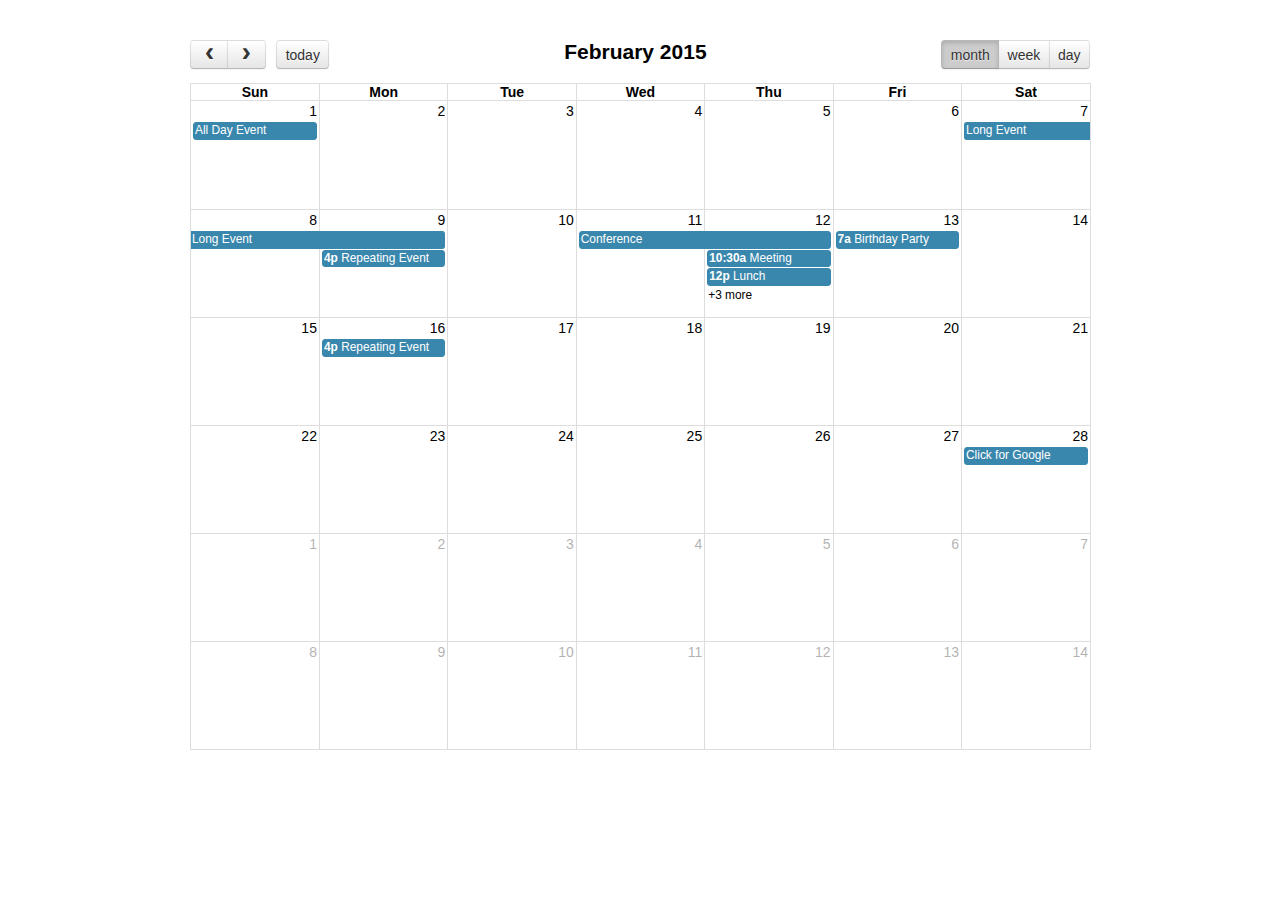
<file: static/lib/fullcalendar/demos/agenda-views.html>
<!DOCTYPE html>
<html>
<head>
<meta charset='utf-8' />
<link href='../fullcalendar.css' rel='stylesheet' />
<link href='../fullcalendar.print.css' rel='stylesheet' media='print' />
<script src='../lib/moment.min.js'></script>
<script src='../lib/jquery.min.js'></script>
<script src='../fullcalendar.min.js'></script>
<script>

	$(document).ready(function() {
		
		$('#calendar').fullCalendar({
			header: {
				left: 'prev,next today',
				center: 'title',
				right: 'month,agendaWeek,agendaDay'
			},
			defaultDate: '2015-02-12',
			editable: true,
			eventLimit: true, // allow "more" link when too many events
			events: [
				{
					title: 'All Day Event',
					start: '2015-02-01'
				},
				{
					title: 'Long Event',
					start: '2015-02-07',
					end: '2015-02-10'
				},
				{
					id: 999,
					title: 'Repeating Event',
					start: '2015-02-09T16:00:00'
				},
				{
					id: 999,
					title: 'Repeating Event',
					start: '2015-02-16T16:00:00'
				},
				{
					title: 'Conference',
					start: '2015-02-11',
					end: '2015-02-13'
				},
				{
					title: 'Meeting',
					start: '2015-02-12T10:30:00',
					end: '2015-02-12T12:30:00'
				},
				{
					title: 'Lunch',
					start: '2015-02-12T12:00:00'
				},
				{
					title: 'Meeting',
					start: '2015-02-12T14:30:00'
				},
				{
					title: 'Happy Hour',
					start: '2015-02-12T17:30:00'
				},
				{
					title: 'Dinner',
					start: '2015-02-12T20:00:00'
				},
				{
					title: 'Birthday Party',
					start: '2015-02-13T07:00:00'
				},
				{
					title: 'Click for Google',
					url: 'http://google.com/',
					start: '2015-02-28'
				}
			]
		});
		
	});

</script>
<style>

	body {
		margin: 40px 10px;
		padding: 0;
		font-family: "Lucida Grande",Helvetica,Arial,Verdana,sans-serif;
		font-size: 14px;
	}

	#calendar {
		max-width: 900px;
		margin: 0 auto;
	}

</style>
</head>
<body>

	<div id='calendar'></div>

</body>
</html>
</file>
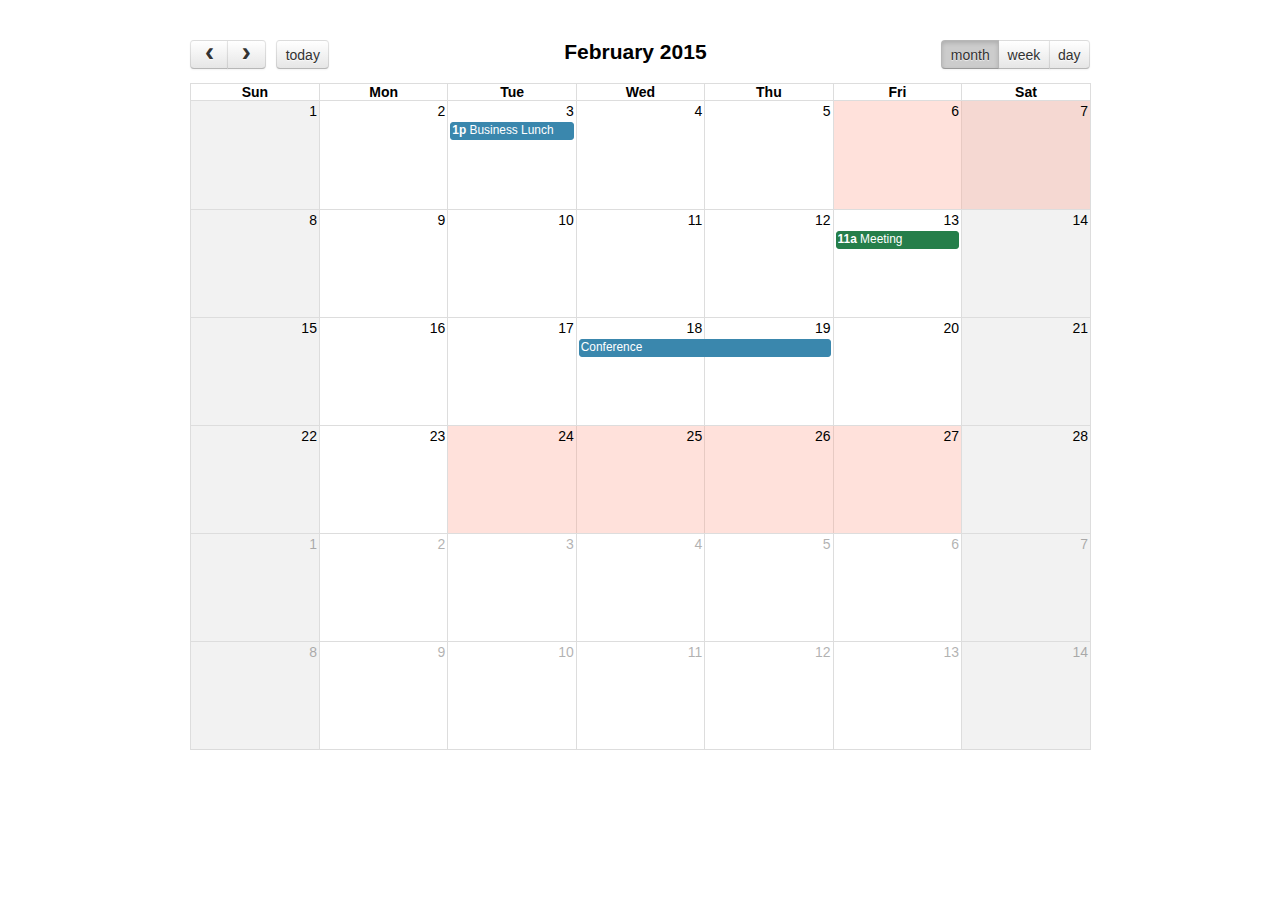
<file: static/lib/fullcalendar/demos/background-events.html>
<!DOCTYPE html>
<html>
<head>
<meta charset='utf-8' />
<link href='../fullcalendar.css' rel='stylesheet' />
<link href='../fullcalendar.print.css' rel='stylesheet' media='print' />
<script src='../lib/moment.min.js'></script>
<script src='../lib/jquery.min.js'></script>
<script src='../fullcalendar.min.js'></script>
<script>

	$(document).ready(function() {

		$('#calendar').fullCalendar({
			header: {
				left: 'prev,next today',
				center: 'title',
				right: 'month,agendaWeek,agendaDay'
			},
			defaultDate: '2015-02-12',
			businessHours: true, // display business hours
			editable: true,
			events: [
				{
					title: 'Business Lunch',
					start: '2015-02-03T13:00:00',
					constraint: 'businessHours'
				},
				{
					title: 'Meeting',
					start: '2015-02-13T11:00:00',
					constraint: 'availableForMeeting', // defined below
					color: '#257e4a'
				},
				{
					title: 'Conference',
					start: '2015-02-18',
					end: '2015-02-20'
				},
				{
					title: 'Party',
					start: '2015-02-29T20:00:00'
				},

				// areas where "Meeting" must be dropped
				{
					id: 'availableForMeeting',
					start: '2015-02-11T10:00:00',
					end: '2015-02-11T16:00:00',
					rendering: 'background'
				},
				{
					id: 'availableForMeeting',
					start: '2015-02-13T10:00:00',
					end: '2015-02-13T16:00:00',
					rendering: 'background'
				},

				// red areas where no events can be dropped
				{
					start: '2015-02-24',
					end: '2015-02-28',
					overlap: false,
					rendering: 'background',
					color: '#ff9f89'
				},
				{
					start: '2015-02-06',
					end: '2015-02-08',
					overlap: false,
					rendering: 'background',
					color: '#ff9f89'
				}
			]
		});
		
	});

</script>
<style>

	body {
		margin: 40px 10px;
		padding: 0;
		font-family: "Lucida Grande",Helvetica,Arial,Verdana,sans-serif;
		font-size: 14px;
	}

	#calendar {
		max-width: 900px;
		margin: 0 auto;
	}

</style>
</head>
<body>

	<div id='calendar'></div>

</body>
</html>
</file>
<file: static/lib/fullcalendar/fullcalendar.css>
/*!
 * FullCalendar v2.4.0 Stylesheet
 * Docs & License: http://fullcalendar.io/
 * (c) 2015 Adam Shaw
 */


.fc {
	direction: ltr;
	text-align: left;
}

.fc-rtl {
	text-align: right;
}

body .fc { /* extra precedence to overcome jqui */
	font-size: 1em;
}


/* Colors
--------------------------------------------------------------------------------------------------*/

.fc-unthemed th,
.fc-unthemed td,
.fc-unthemed thead,
.fc-unthemed tbody,
.fc-unthemed .fc-divider,
.fc-unthemed .fc-row,
.fc-unthemed .fc-popover {
	border-color: #ddd;
}

.fc-unthemed .fc-popover {
	background-color: #fff;
}

.fc-unthemed .fc-divider,
.fc-unthemed .fc-popover .fc-header {
	background: #eee;
}

.fc-unthemed .fc-popover .fc-header .fc-close {
	color: #666;
}

.fc-unthemed .fc-today {
	background: #fcf8e3;
}

.fc-highlight { /* when user is selecting cells */
	background: #bce8f1;
	opacity: .3;
	filter: alpha(opacity=30); /* for IE */
}

.fc-bgevent { /* default look for background events */
	background: rgb(143, 223, 130);
	opacity: .3;
	filter: alpha(opacity=30); /* for IE */
}

.fc-nonbusiness { /* default look for non-business-hours areas */
	/* will inherit .fc-bgevent's styles */
	background: #d7d7d7;
}


/* Icons (inline elements with styled text that mock arrow icons)
--------------------------------------------------------------------------------------------------*/

.fc-icon {
	display: inline-block;
	width: 1em;
	height: 1em;
	line-height: 1em;
	font-size: 1em;
	text-align: center;
	overflow: hidden;
	font-family: "Courier New", Courier, monospace;

	/* don't allow browser text-selection */
	-webkit-touch-callout: none;
	-webkit-user-select: none;
	-khtml-user-select: none;
	-moz-user-select: none;
	-ms-user-select: none;
	user-select: none;
	}

/*
Acceptable font-family overrides for individual icons:
	"Arial", sans-serif
	"Times New Roman", serif

NOTE: use percentage font sizes or else old IE chokes
*/

.fc-icon:after {
	position: relative;
	margin: 0 -1em; /* ensures character will be centered, regardless of width */
}

.fc-icon-left-single-arrow:after {
	content: "\02039";
	font-weight: bold;
	font-size: 200%;
	top: -7%;
	left: 3%;
}

.fc-icon-right-single-arrow:after {
	content: "\0203A";
	font-weight: bold;
	font-size: 200%;
	top: -7%;
	left: -3%;
}

.fc-icon-left-double-arrow:after {
	content: "\000AB";
	font-size: 160%;
	top: -7%;
}

.fc-icon-right-double-arrow:after {
	content: "\000BB";
	font-size: 160%;
	top: -7%;
}

.fc-icon-left-triangle:after {
	content: "\25C4";
	font-size: 125%;
	top: 3%;
	left: -2%;
}

.fc-icon-right-triangle:after {
	content: "\25BA";
	font-size: 125%;
	top: 3%;
	left: 2%;
}

.fc-icon-down-triangle:after {
	content: "\25BC";
	font-size: 125%;
	top: 2%;
}

.fc-icon-x:after {
	content: "\000D7";
	font-size: 200%;
	top: 6%;
}


/* Buttons (styled <button> tags, normalized to work cross-browser)
--------------------------------------------------------------------------------------------------*/

.fc button {
	/* force height to include the border and padding */
	-moz-box-sizing: border-box;
	-webkit-box-sizing: border-box;
	box-sizing: border-box;

	/* dimensions */
	margin: 0;
	height: 2.1em;
	padding: 0 .6em;

	/* text & cursor */
	font-size: 1em; /* normalize */
	white-space: nowrap;
	cursor: pointer;
}

/* Firefox has an annoying inner border */
.fc button::-moz-focus-inner { margin: 0; padding: 0; }
	
.fc-state-default { /* non-theme */
	border: 1px solid;
}

.fc-state-default.fc-corner-left { /* non-theme */
	border-top-left-radius: 4px;
	border-bottom-left-radius: 4px;
}

.fc-state-default.fc-corner-right { /* non-theme */
	border-top-right-radius: 4px;
	border-bottom-right-radius: 4px;
}

/* icons in buttons */

.fc button .fc-icon { /* non-theme */
	position: relative;
	top: -0.05em; /* seems to be a good adjustment across browsers */
	margin: 0 .2em;
	vertical-align: middle;
}
	
/*
  button states
  borrowed from twitter bootstrap (http://twitter.github.com/bootstrap/)
*/

.fc-state-default {
	background-color: #f5f5f5;
	background-image: -moz-linear-gradient(top, #ffffff, #e6e6e6);
	background-image: -webkit-gradient(linear, 0 0, 0 100%, from(#ffffff), to(#e6e6e6));
	background-image: -webkit-linear-gradient(top, #ffffff, #e6e6e6);
	background-image: -o-linear-gradient(top, #ffffff, #e6e6e6);
	background-image: linear-gradient(to bottom, #ffffff, #e6e6e6);
	background-repeat: repeat-x;
	border-color: #e6e6e6 #e6e6e6 #bfbfbf;
	border-color: rgba(0, 0, 0, 0.1) rgba(0, 0, 0, 0.1) rgba(0, 0, 0, 0.25);
	color: #333;
	text-shadow: 0 1px 1px rgba(255, 255, 255, 0.75);
	box-shadow: inset 0 1px 0 rgba(255, 255, 255, 0.2), 0 1px 2px rgba(0, 0, 0, 0.05);
}

.fc-state-hover,
.fc-state-down,
.fc-state-active,
.fc-state-disabled {
	color: #333333;
	background-color: #e6e6e6;
}

.fc-state-hover {
	color: #333333;
	text-decoration: none;
	background-position: 0 -15px;
	-webkit-transition: background-position 0.1s linear;
	   -moz-transition: background-position 0.1s linear;
	     -o-transition: background-position 0.1s linear;
	        transition: background-position 0.1s linear;
}

.fc-state-down,
.fc-state-active {
	background-color: #cccccc;
	background-image: none;
	box-shadow: inset 0 2px 4px rgba(0, 0, 0, 0.15), 0 1px 2px rgba(0, 0, 0, 0.05);
}

.fc-state-disabled {
	cursor: default;
	background-image: none;
	opacity: 0.65;
	filter: alpha(opacity=65);
	box-shadow: none;
}


/* Buttons Groups
--------------------------------------------------------------------------------------------------*/

.fc-button-group {
	display: inline-block;
}

/*
every button that is not first in a button group should scootch over one pixel and cover the
previous button's border...
*/

.fc .fc-button-group > * { /* extra precedence b/c buttons have margin set to zero */
	float: left;
	margin: 0 0 0 -1px;
}

.fc .fc-button-group > :first-child { /* same */
	margin-left: 0;
}


/* Popover
--------------------------------------------------------------------------------------------------*/

.fc-popover {
	position: absolute;
	box-shadow: 0 2px 6px rgba(0,0,0,.15);
}

.fc-popover .fc-header { /* TODO: be more consistent with fc-head/fc-body */
	padding: 2px 4px;
}

.fc-popover .fc-header .fc-title {
	margin: 0 2px;
}

.fc-popover .fc-header .fc-close {
	cursor: pointer;
}

.fc-ltr .fc-popover .fc-header .fc-title,
.fc-rtl .fc-popover .fc-header .fc-close {
	float: left;
}

.fc-rtl .fc-popover .fc-header .fc-title,
.fc-ltr .fc-popover .fc-header .fc-close {
	float: right;
}

/* unthemed */

.fc-unthemed .fc-popover {
	border-width: 1px;
	border-style: solid;
}

.fc-unthemed .fc-popover .fc-header .fc-close {
	font-size: .9em;
	margin-top: 2px;
}

/* jqui themed */

.fc-popover > .ui-widget-header + .ui-widget-content {
	border-top: 0; /* where they meet, let the header have the border */
}


/* Misc Reusable Components
--------------------------------------------------------------------------------------------------*/

.fc-divider {
	border-style: solid;
	border-width: 1px;
}

hr.fc-divider {
	height: 0;
	margin: 0;
	padding: 0 0 2px; /* height is unreliable across browsers, so use padding */
	border-width: 1px 0;
}

.fc-clear {
	clear: both;
}

.fc-bg,
.fc-bgevent-skeleton,
.fc-highlight-skeleton,
.fc-helper-skeleton {
	/* these element should always cling to top-left/right corners */
	position: absolute;
	top: 0;
	left: 0;
	right: 0;
}

.fc-bg {
	bottom: 0; /* strech bg to bottom edge */
}

.fc-bg table {
	height: 100%; /* strech bg to bottom edge */
}


/* Tables
--------------------------------------------------------------------------------------------------*/

.fc table {
	width: 100%;
	table-layout: fixed;
	border-collapse: collapse;
	border-spacing: 0;
	font-size: 1em; /* normalize cross-browser */
}

.fc th {
	text-align: center;
}

.fc th,
.fc td {
	border-style: solid;
	border-width: 1px;
	padding: 0;
	vertical-align: top;
}

.fc td.fc-today {
	border-style: double; /* overcome neighboring borders */
}


/* Fake Table Rows
--------------------------------------------------------------------------------------------------*/

.fc .fc-row { /* extra precedence to overcome themes w/ .ui-widget-content forcing a 1px border */
	/* no visible border by default. but make available if need be (scrollbar width compensation) */
	border-style: solid;
	border-width: 0;
}

.fc-row table {
	/* don't put left/right border on anything within a fake row.
	   the outer tbody will worry about this */
	border-left: 0 hidden transparent;
	border-right: 0 hidden transparent;

	/* no bottom borders on rows */
	border-bottom: 0 hidden transparent; 
}

.fc-row:first-child table {
	border-top: 0 hidden transparent; /* no top border on first row */
}


/* Day Row (used within the header and the DayGrid)
--------------------------------------------------------------------------------------------------*/

.fc-row {
	position: relative;
}

.fc-row .fc-bg {
	z-index: 1;
}

/* highlighting cells & background event skeleton */

.fc-row .fc-bgevent-skeleton,
.fc-row .fc-highlight-skeleton {
	bottom: 0; /* stretch skeleton to bottom of row */
}

.fc-row .fc-bgevent-skeleton table,
.fc-row .fc-highlight-skeleton table {
	height: 100%; /* stretch skeleton to bottom of row */
}

.fc-row .fc-highlight-skeleton td,
.fc-row .fc-bgevent-skeleton td {
	border-color: transparent;
}

.fc-row .fc-bgevent-skeleton {
	z-index: 2;

}

.fc-row .fc-highlight-skeleton {
	z-index: 3;
}

/*
row content (which contains day/week numbers and events) as well as "helper" (which contains
temporary rendered events).
*/

.fc-row .fc-content-skeleton {
	position: relative;
	z-index: 4;
	padding-bottom: 2px; /* matches the space above the events */
}

.fc-row .fc-helper-skeleton {
	z-index: 5;
}

.fc-row .fc-content-skeleton td,
.fc-row .fc-helper-skeleton td {
	/* see-through to the background below */
	background: none; /* in case <td>s are globally styled */
	border-color: transparent;

	/* don't put a border between events and/or the day number */
	border-bottom: 0;
}

.fc-row .fc-content-skeleton tbody td, /* cells with events inside (so NOT the day number cell) */
.fc-row .fc-helper-skeleton tbody td {
	/* don't put a border between event cells */
	border-top: 0;
}


/* Scrolling Container
--------------------------------------------------------------------------------------------------*/

.fc-scroller { /* this class goes on elements for guaranteed vertical scrollbars */
	overflow-y: scroll;
	overflow-x: hidden;
}

.fc-scroller > * { /* we expect an immediate inner element */
	position: relative; /* re-scope all positions */
	width: 100%; /* hack to force re-sizing this inner element when scrollbars appear/disappear */
	overflow: hidden; /* don't let negative margins or absolute positioning create further scroll */
}


/* Global Event Styles
--------------------------------------------------------------------------------------------------*/

.fc-event {
	position: relative; /* for resize handle and other inner positioning */
	display: block; /* make the <a> tag block */
	font-size: .85em;
	line-height: 1.3;
	border-radius: 3px;
	border: 1px solid #3a87ad; /* default BORDER color */
	background-color: #3a87ad; /* default BACKGROUND color */
	font-weight: normal; /* undo jqui's ui-widget-header bold */
}

/* overpower some of bootstrap's and jqui's styles on <a> tags */
.fc-event,
.fc-event:hover,
.ui-widget .fc-event {
	color: #fff; /* default TEXT color */
	text-decoration: none; /* if <a> has an href */
}

.fc-event[href],
.fc-event.fc-draggable {
	cursor: pointer; /* give events with links and draggable events a hand mouse pointer */
}

.fc-not-allowed, /* causes a "warning" cursor. applied on body */
.fc-not-allowed .fc-event { /* to override an event's custom cursor */
	cursor: not-allowed;
}

.fc-event .fc-bg { /* the generic .fc-bg already does position */
	z-index: 1;
	background: #fff;
	opacity: .25;
	filter: alpha(opacity=25); /* for IE */
}

.fc-event .fc-content {
	position: relative;
	z-index: 2;
}

.fc-event .fc-resizer {
	position: absolute;
	z-index: 3;
}


/* Horizontal Events
--------------------------------------------------------------------------------------------------*/

/* events that are continuing to/from another week. kill rounded corners and butt up against edge */

.fc-ltr .fc-h-event.fc-not-start,
.fc-rtl .fc-h-event.fc-not-end {
	margin-left: 0;
	border-left-width: 0;
	padding-left: 1px; /* replace the border with padding */
	border-top-left-radius: 0;
	border-bottom-left-radius: 0;
}

.fc-ltr .fc-h-event.fc-not-end,
.fc-rtl .fc-h-event.fc-not-start {
	margin-right: 0;
	border-right-width: 0;
	padding-right: 1px; /* replace the border with padding */
	border-top-right-radius: 0;
	border-bottom-right-radius: 0;
}

/* resizer */

.fc-h-event .fc-resizer { /* positioned it to overcome the event's borders */
	top: -1px;
	bottom: -1px;
	left: -1px;
	right: -1px;
	width: 5px;
}

/* left resizer  */
.fc-ltr .fc-h-event .fc-start-resizer,
.fc-ltr .fc-h-event .fc-start-resizer:before,
.fc-ltr .fc-h-event .fc-start-resizer:after,
.fc-rtl .fc-h-event .fc-end-resizer,
.fc-rtl .fc-h-event .fc-end-resizer:before,
.fc-rtl .fc-h-event .fc-end-resizer:after {
	right: auto; /* ignore the right and only use the left */
	cursor: w-resize;
}

/* right resizer */
.fc-ltr .fc-h-event .fc-end-resizer,
.fc-ltr .fc-h-event .fc-end-resizer:before,
.fc-ltr .fc-h-event .fc-end-resizer:after,
.fc-rtl .fc-h-event .fc-start-resizer,
.fc-rtl .fc-h-event .fc-start-resizer:before,
.fc-rtl .fc-h-event .fc-start-resizer:after {
	left: auto; /* ignore the left and only use the right */
	cursor: e-resize;
}


/* DayGrid events
----------------------------------------------------------------------------------------------------
We use the full "fc-day-grid-event" class instead of using descendants because the event won't
be a descendant of the grid when it is being dragged.
*/

.fc-day-grid-event {
	margin: 1px 2px 0; /* spacing between events and edges */
	padding: 0 1px;
}


.fc-day-grid-event .fc-content { /* force events to be one-line tall */
	white-space: nowrap;
	overflow: hidden;
}

.fc-day-grid-event .fc-time {
	font-weight: bold;
}

.fc-day-grid-event .fc-resizer { /* enlarge the default hit area */
	left: -3px;
	right: -3px;
	width: 7px;
}


/* Event Limiting
--------------------------------------------------------------------------------------------------*/

/* "more" link that represents hidden events */

a.fc-more {
	margin: 1px 3px;
	font-size: .85em;
	cursor: pointer;
	text-decoration: none;
}

a.fc-more:hover {
	text-decoration: underline;
}

.fc-limited { /* rows and cells that are hidden because of a "more" link */
	display: none;
}

/* popover that appears when "more" link is clicked */

.fc-day-grid .fc-row {
	z-index: 1; /* make the "more" popover one higher than this */
}

.fc-more-popover {
	z-index: 2;
	width: 220px;
}

.fc-more-popover .fc-event-container {
	padding: 10px;
}

/* Toolbar
--------------------------------------------------------------------------------------------------*/

.fc-toolbar {
	text-align: center;
	margin-bottom: 1em;
}

.fc-toolbar .fc-left {
	float: left;
}

.fc-toolbar .fc-right {
	float: right;
}

.fc-toolbar .fc-center {
	display: inline-block;
}

/* the things within each left/right/center section */
.fc .fc-toolbar > * > * { /* extra precedence to override button border margins */
	float: left;
	margin-left: .75em;
}

/* the first thing within each left/center/right section */
.fc .fc-toolbar > * > :first-child { /* extra precedence to override button border margins */
	margin-left: 0;
}
	
/* title text */

.fc-toolbar h2 {
	margin: 0;
}

/* button layering (for border precedence) */

.fc-toolbar button {
	position: relative;
}

.fc-toolbar .fc-state-hover,
.fc-toolbar .ui-state-hover {
	z-index: 2;
}
	
.fc-toolbar .fc-state-down {
	z-index: 3;
}

.fc-toolbar .fc-state-active,
.fc-toolbar .ui-state-active {
	z-index: 4;
}

.fc-toolbar button:focus {
	z-index: 5;
}


/* View Structure
--------------------------------------------------------------------------------------------------*/

/* undo twitter bootstrap's box-sizing rules. normalizes positioning techniques */
/* don't do this for the toolbar because we'll want bootstrap to style those buttons as some pt */
.fc-view-container *,
.fc-view-container *:before,
.fc-view-container *:after {
	-webkit-box-sizing: content-box;
	   -moz-box-sizing: content-box;
	        box-sizing: content-box;
}

.fc-view, /* scope positioning and z-index's for everything within the view */
.fc-view > table { /* so dragged elements can be above the view's main element */
	position: relative;
	z-index: 1;
}

/* BasicView
--------------------------------------------------------------------------------------------------*/

/* day row structure */

.fc-basicWeek-view .fc-content-skeleton,
.fc-basicDay-view .fc-content-skeleton {
	/* we are sure there are no day numbers in these views, so... */
	padding-top: 1px; /* add a pixel to make sure there are 2px padding above events */
	padding-bottom: 1em; /* ensure a space at bottom of cell for user selecting/clicking */
}

.fc-basic-view .fc-body .fc-row {
	min-height: 4em; /* ensure that all rows are at least this tall */
}

/* a "rigid" row will take up a constant amount of height because content-skeleton is absolute */

.fc-row.fc-rigid {
	overflow: hidden;
}

.fc-row.fc-rigid .fc-content-skeleton {
	position: absolute;
	top: 0;
	left: 0;
	right: 0;
}

/* week and day number styling */

.fc-basic-view .fc-week-number,
.fc-basic-view .fc-day-number {
	padding: 0 2px;
}

.fc-basic-view td.fc-week-number span,
.fc-basic-view td.fc-day-number {
	padding-top: 2px;
	padding-bottom: 2px;
}

.fc-basic-view .fc-week-number {
	text-align: center;
}

.fc-basic-view .fc-week-number span {
	/* work around the way we do column resizing and ensure a minimum width */
	display: inline-block;
	min-width: 1.25em;
}

.fc-ltr .fc-basic-view .fc-day-number {
	text-align: right;
}

.fc-rtl .fc-basic-view .fc-day-number {
	text-align: left;
}

.fc-day-number.fc-other-month {
	opacity: 0.3;
	filter: alpha(opacity=30); /* for IE */
	/* opacity with small font can sometimes look too faded
	   might want to set the 'color' property instead
	   making day-numbers bold also fixes the problem */
}

/* AgendaView all-day area
--------------------------------------------------------------------------------------------------*/

.fc-agenda-view .fc-day-grid {
	position: relative;
	z-index: 2; /* so the "more.." popover will be over the time grid */
}

.fc-agenda-view .fc-day-grid .fc-row {
	min-height: 3em; /* all-day section will never get shorter than this */
}

.fc-agenda-view .fc-day-grid .fc-row .fc-content-skeleton {
	padding-top: 1px; /* add a pixel to make sure there are 2px padding above events */
	padding-bottom: 1em; /* give space underneath events for clicking/selecting days */
}


/* TimeGrid axis running down the side (for both the all-day area and the slot area)
--------------------------------------------------------------------------------------------------*/

.fc .fc-axis { /* .fc to overcome default cell styles */
	vertical-align: middle;
	padding: 0 4px;
	white-space: nowrap;
}

.fc-ltr .fc-axis {
	text-align: right;
}

.fc-rtl .fc-axis {
	text-align: left;
}

.ui-widget td.fc-axis {
	font-weight: normal; /* overcome jqui theme making it bold */
}


/* TimeGrid Structure
--------------------------------------------------------------------------------------------------*/

.fc-time-grid-container, /* so scroll container's z-index is below all-day */
.fc-time-grid { /* so slats/bg/content/etc positions get scoped within here */
	position: relative;
	z-index: 1;
}

.fc-time-grid {
	min-height: 100%; /* so if height setting is 'auto', .fc-bg stretches to fill height */
}

.fc-time-grid table { /* don't put outer borders on slats/bg/content/etc */
	border: 0 hidden transparent;
}

.fc-time-grid > .fc-bg {
	z-index: 1;
}

.fc-time-grid .fc-slats,
.fc-time-grid > hr { /* the <hr> AgendaView injects when grid is shorter than scroller */
	position: relative;
	z-index: 2;
}

.fc-time-grid .fc-bgevent-skeleton,
.fc-time-grid .fc-content-skeleton {
	position: absolute;
	top: 0;
	left: 0;
	right: 0;
}

.fc-time-grid .fc-bgevent-skeleton {
	z-index: 3;
}

.fc-time-grid .fc-highlight-skeleton {
	z-index: 4;
}

.fc-time-grid .fc-content-skeleton {
	z-index: 5;
}

.fc-time-grid .fc-helper-skeleton {
	z-index: 6;
}


/* TimeGrid Slats (lines that run horizontally)
--------------------------------------------------------------------------------------------------*/

.fc-time-grid .fc-slats td {
	height: 1.5em;
	border-bottom: 0; /* each cell is responsible for its top border */
}

.fc-time-grid .fc-slats .fc-minor td {
	border-top-style: dotted;
}

.fc-time-grid .fc-slats .ui-widget-content { /* for jqui theme */
	background: none; /* see through to fc-bg */
}


/* TimeGrid Highlighting Slots
--------------------------------------------------------------------------------------------------*/

.fc-time-grid .fc-highlight-container { /* a div within a cell within the fc-highlight-skeleton */
	position: relative; /* scopes the left/right of the fc-highlight to be in the column */
}

.fc-time-grid .fc-highlight {
	position: absolute;
	left: 0;
	right: 0;
	/* top and bottom will be in by JS */
}


/* TimeGrid Event Containment
--------------------------------------------------------------------------------------------------*/

.fc-time-grid .fc-event-container, /* a div within a cell within the fc-content-skeleton */
.fc-time-grid .fc-bgevent-container { /* a div within a cell within the fc-bgevent-skeleton */
	position: relative;
}

.fc-ltr .fc-time-grid .fc-event-container { /* space on the sides of events for LTR (default) */
	margin: 0 2.5% 0 2px;
}

.fc-rtl .fc-time-grid .fc-event-container { /* space on the sides of events for RTL */
	margin: 0 2px 0 2.5%;
}

.fc-time-grid .fc-event,
.fc-time-grid .fc-bgevent {
	position: absolute;
	z-index: 1; /* scope inner z-index's */
}

.fc-time-grid .fc-bgevent {
	/* background events always span full width */
	left: 0;
	right: 0;
}


/* Generic Vertical Event
--------------------------------------------------------------------------------------------------*/

.fc-v-event.fc-not-start { /* events that are continuing from another day */
	/* replace space made by the top border with padding */
	border-top-width: 0;
	padding-top: 1px;

	/* remove top rounded corners */
	border-top-left-radius: 0;
	border-top-right-radius: 0;
}

.fc-v-event.fc-not-end {
	/* replace space made by the top border with padding */
	border-bottom-width: 0;
	padding-bottom: 1px;

	/* remove bottom rounded corners */
	border-bottom-left-radius: 0;
	border-bottom-right-radius: 0;
}


/* TimeGrid Event Styling
----------------------------------------------------------------------------------------------------
We use the full "fc-time-grid-event" class instead of using descendants because the event won't
be a descendant of the grid when it is being dragged.
*/

.fc-time-grid-event {
	overflow: hidden; /* don't let the bg flow over rounded corners */
}

.fc-time-grid-event .fc-time,
.fc-time-grid-event .fc-title {
	padding: 0 1px;
}

.fc-time-grid-event .fc-time {
	font-size: .85em;
	white-space: nowrap;
}

/* short mode, where time and title are on the same line */

.fc-time-grid-event.fc-short .fc-content {
	/* don't wrap to second line (now that contents will be inline) */
	white-space: nowrap;
}

.fc-time-grid-event.fc-short .fc-time,
.fc-time-grid-event.fc-short .fc-title {
	/* put the time and title on the same line */
	display: inline-block;
	vertical-align: top;
}

.fc-time-grid-event.fc-short .fc-time span {
	display: none; /* don't display the full time text... */
}

.fc-time-grid-event.fc-short .fc-time:before {
	content: attr(data-start); /* ...instead, display only the start time */
}

.fc-time-grid-event.fc-short .fc-time:after {
	content: "\000A0-\000A0"; /* seperate with a dash, wrapped in nbsp's */
}

.fc-time-grid-event.fc-short .fc-title {
	font-size: .85em; /* make the title text the same size as the time */
	padding: 0; /* undo padding from above */
}

/* resizer */

.fc-time-grid-event .fc-resizer {
	left: 0;
	right: 0;
	bottom: 0;
	height: 8px;
	overflow: hidden;
	line-height: 8px;
	font-size: 11px;
	font-family: monospace;
	text-align: center;
	cursor: s-resize;
}

.fc-time-grid-event .fc-resizer:after {
	content: "=";
}
</file>
<file: static/lib/fullcalendar/fullcalendar.print.css>
/*!
 * FullCalendar v2.4.0 Print Stylesheet
 * Docs & License: http://fullcalendar.io/
 * (c) 2015 Adam Shaw
 */

/*
 * Include this stylesheet on your page to get a more printer-friendly calendar.
 * When including this stylesheet, use the media='print' attribute of the <link> tag.
 * Make sure to include this stylesheet IN ADDITION to the regular fullcalendar.css.
 */

.fc {
	max-width: 100% !important;
}


/* Global Event Restyling
--------------------------------------------------------------------------------------------------*/

.fc-event {
	background: #fff !important;
	color: #000 !important;
	page-break-inside: avoid;
}

.fc-event .fc-resizer {
	display: none;
}


/* Table & Day-Row Restyling
--------------------------------------------------------------------------------------------------*/

th,
td,
hr,
thead,
tbody,
.fc-row {
	border-color: #ccc !important;
	background: #fff !important;
}

/* kill the overlaid, absolutely-positioned common components */
.fc-bg,
.fc-bgevent-skeleton,
.fc-highlight-skeleton,
.fc-helper-skeleton {
	display: none;
}

/* don't force a min-height on rows (for DayGrid) */
.fc tbody .fc-row {
	height: auto !important; /* undo height that JS set in distributeHeight */
	min-height: 0 !important; /* undo the min-height from each view's specific stylesheet */
}

.fc tbody .fc-row .fc-content-skeleton {
	position: static; /* undo .fc-rigid */
	padding-bottom: 0 !important; /* use a more border-friendly method for this... */
}

.fc tbody .fc-row .fc-content-skeleton tbody tr:last-child td { /* only works in newer browsers */
	padding-bottom: 1em; /* ...gives space within the skeleton. also ensures min height in a way */
}

.fc tbody .fc-row .fc-content-skeleton table {
	/* provides a min-height for the row, but only effective for IE, which exaggerates this value,
	   making it look more like 3em. for other browers, it will already be this tall */
	height: 1em;
}


/* Undo month-view event limiting. Display all events and hide the "more" links
--------------------------------------------------------------------------------------------------*/

.fc-more-cell,
.fc-more {
	display: none !important;
}

.fc tr.fc-limited {
	display: table-row !important;
}

.fc td.fc-limited {
	display: table-cell !important;
}

.fc-popover {
	display: none; /* never display the "more.." popover in print mode */
}


/* TimeGrid Restyling
--------------------------------------------------------------------------------------------------*/

/* undo the min-height 100% trick used to fill the container's height */
.fc-time-grid {
	min-height: 0 !important;
}

/* don't display the side axis at all ("all-day" and time cells) */
.fc-agenda-view .fc-axis {
	display: none;
}

/* don't display the horizontal lines */
.fc-slats,
.fc-time-grid hr { /* this hr is used when height is underused and needs to be filled */
	display: none !important; /* important overrides inline declaration */
}

/* let the container that holds the events be naturally positioned and create real height */
.fc-time-grid .fc-content-skeleton {
	position: static;
}

/* in case there are no events, we still want some height */
.fc-time-grid .fc-content-skeleton table {
	height: 4em;
}

/* kill the horizontal spacing made by the event container. event margins will be done below */
.fc-time-grid .fc-event-container {
	margin: 0 !important;
}


/* TimeGrid *Event* Restyling
--------------------------------------------------------------------------------------------------*/

/* naturally position events, vertically stacking them */
.fc-time-grid .fc-event {
	position: static !important;
	margin: 3px 2px !important;
}

/* for events that continue to a future day, give the bottom border back */
.fc-time-grid .fc-event.fc-not-end {
	border-bottom-width: 1px !important;
}

/* indicate the event continues via "..." text */
.fc-time-grid .fc-event.fc-not-end:after {
	content: "...";
}

/* for events that are continuations from previous days, give the top border back */
.fc-time-grid .fc-event.fc-not-start {
	border-top-width: 1px !important;
}

/* indicate the event is a continuation via "..." text */
.fc-time-grid .fc-event.fc-not-start:before {
	content: "...";
}

/* time */

/* undo a previous declaration and let the time text span to a second line */
.fc-time-grid .fc-event .fc-time {
	white-space: normal !important;
}

/* hide the the time that is normally displayed... */
.fc-time-grid .fc-event .fc-time span {
	display: none;
}

/* ...replace it with a more verbose version (includes AM/PM) stored in an html attribute */
.fc-time-grid .fc-event .fc-time:after {
	content: attr(data-full);
}


/* Vertical Scroller & Containers
--------------------------------------------------------------------------------------------------*/

/* kill the scrollbars and allow natural height */
.fc-scroller,
.fc-day-grid-container,    /* these divs might be assigned height, which we need to cleared */
.fc-time-grid-container {  /* */
	overflow: visible !important;
	height: auto !important;
}

/* kill the horizontal border/padding used to compensate for scrollbars */
.fc-row {
	border: 0 !important;
	margin: 0 !important;
}


/* Button Controls
--------------------------------------------------------------------------------------------------*/

.fc-button-group,
.fc button {
	display: none; /* don't display any button-related controls */
}
</file>
